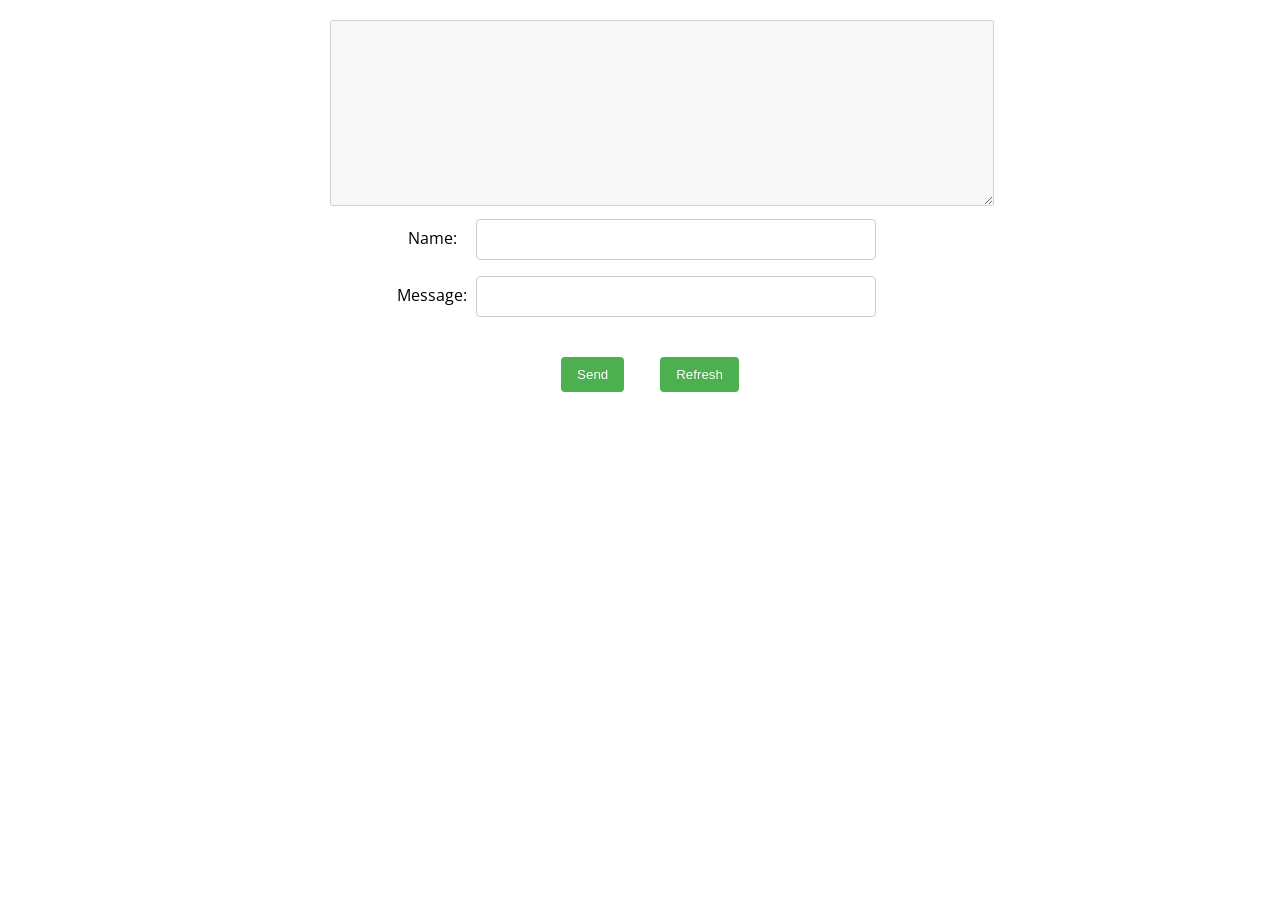
<file: 01.Messenger/index.html>
<!DOCTYPE html>
<html lang="en">

<head>
    <meta charset="UTF-8">
    <title>Messenger</title>
    <link rel="stylesheet" href="./styles.css">
</head>

<body>
    <div id="main">
        <textarea id="messages" cols="80" rows="12" disabled="true"></textarea>
        <div id="controls">
            <label for="author">Name: </label>
            <input id="author" name="author" type="text">
            <br>
            <label for="content">Message: </label>
            <input id="content" name="content" type="text">
            <input id="submit" type="button" value="Send">
            <input id="refresh" type="button" value="Refresh">
        </div>
    </div>
    <script src="app.js"></script>
</body>

</html>
</file>
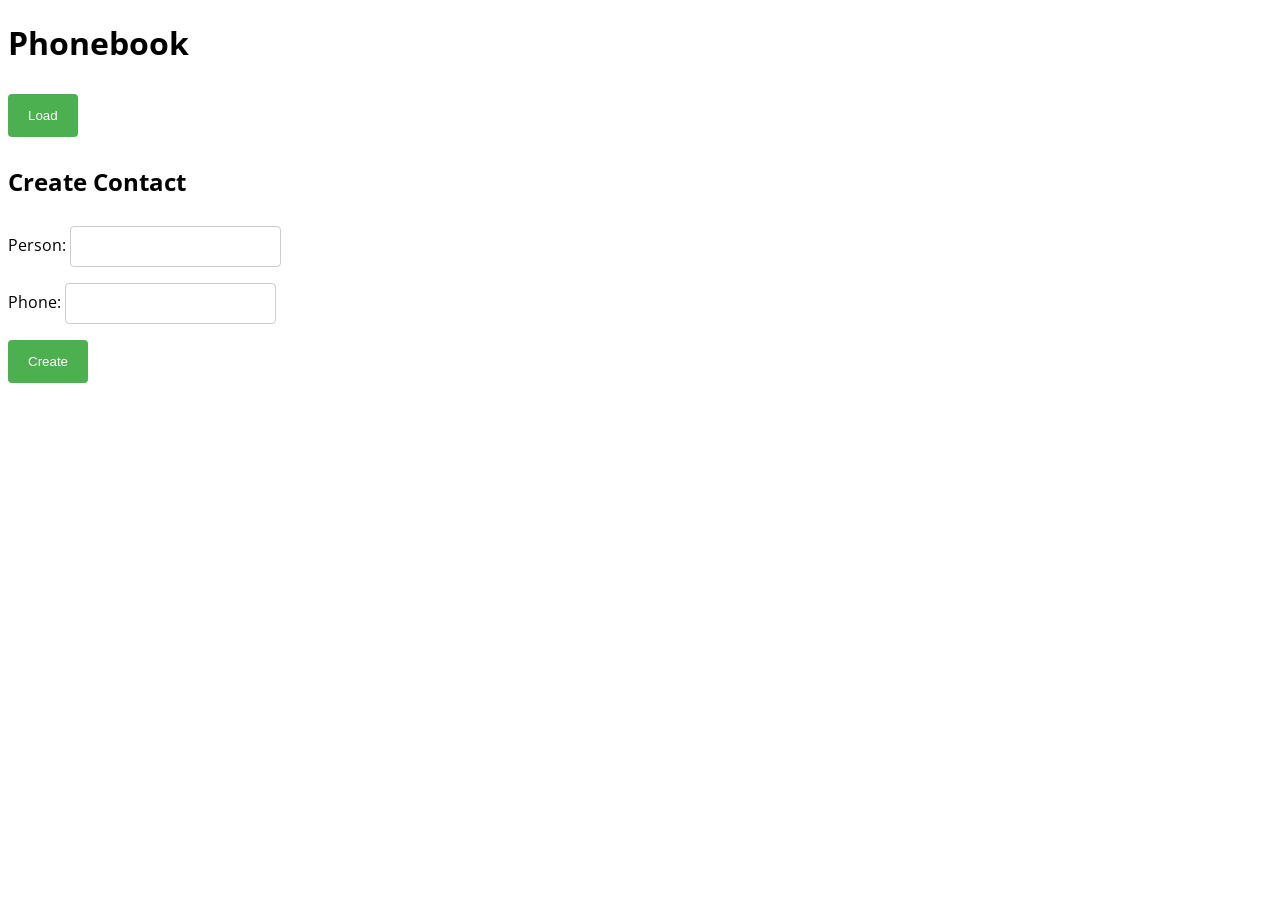
<file: 02.Phonebook/index.html>
<!DOCTYPE html>
<html lang="en">

<head>
    <meta charset="UTF-8">
    <title>Phonebook</title>
    <link rel="stylesheet" type="text/css" href="styles.css">
</head>

<body>
    <h1>Phonebook</h1>
    <ul id="phonebook"></ul>
    <button id="btnLoad">Load</button>

    <h2>Create Contact</h2>
    Person: <input type="text" id="person" />
    <br>
    Phone: <input type="text" id="phone" />
    <br>
    <button id="btnCreate">Create</button>
    <script src="app.js"></script>

</body>

</html>
</file>
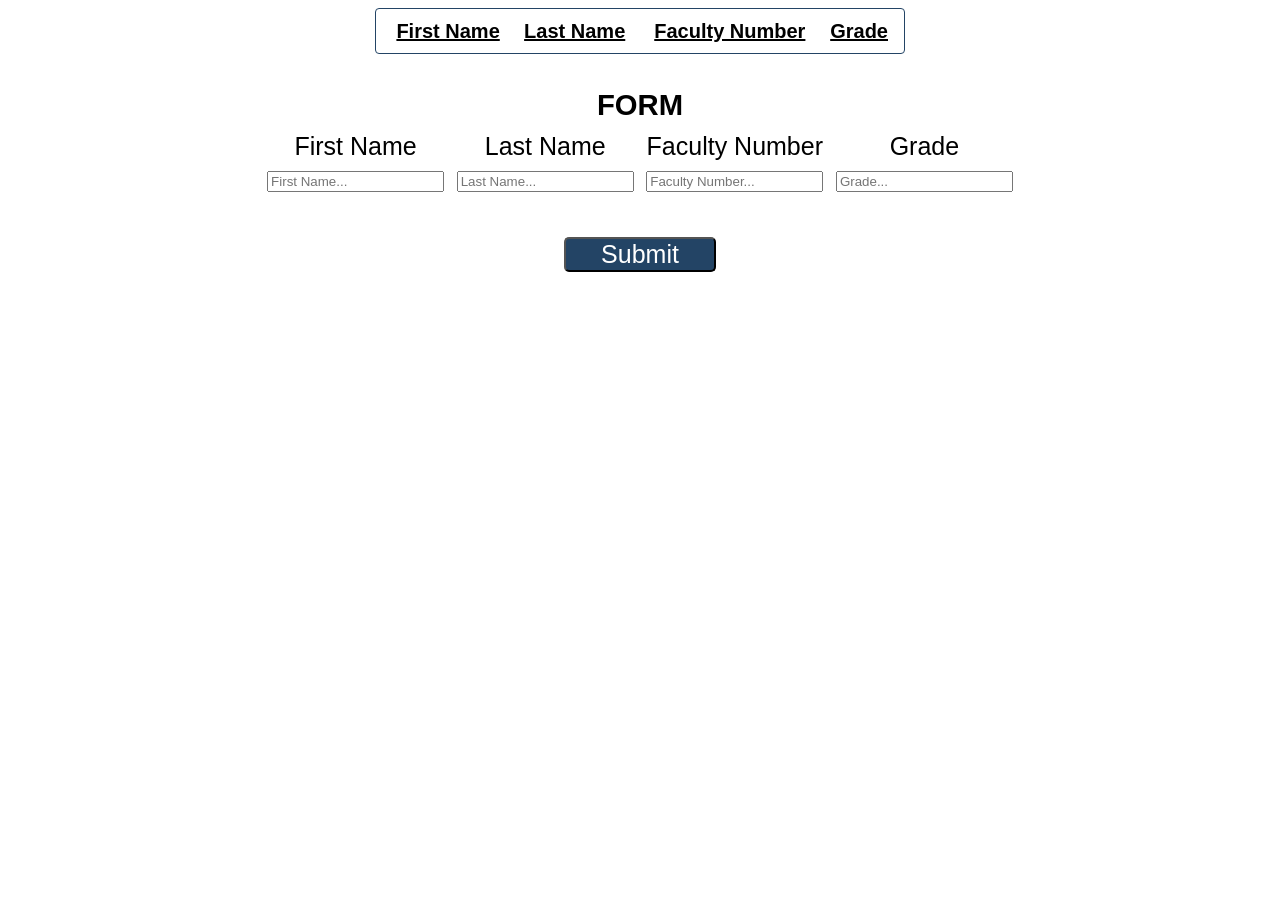
<file: 03.Students/index.html>
<!DOCTYPE html>
<html lang="en">

<head>
    <meta charset="UTF-8">
    <title>Students</title>
    <link rel="stylesheet" href="./styles.css">
</head>

<body>
    <div class="container">
        <table id="results">
            <thead>
                <tr>
                    <th>First Name</th>
                    <th>Last Name</th>
                    <th>Faculty Number</th>
                    <th>Grade</th>
                </tr>
            </thead>
            <tbody></tbody>
        </table>
        <div class="container-form">
            <h3>FORM</h3>
            <form id="form">
                <div class="labels">
                    <label>First Name</label>
                    <label>Last Name</label>
                    <label>Faculty Number</label>
                    <label>Grade</label>
                </div>
                <div class="inputs">
                    <input type="text" name="firstName" placeholder="First Name...">
                    <input type="text" name="lastName" placeholder="Last Name...">
                    <input type="text" name="facultyNumber" placeholder="Faculty Number...">
                    <input type="text" name="grade"  placeholder="Grade...">
                </div>
                <p class="notification"></p>
                <button id="submit">Submit</button>
            </form>
        </div>
    </div>

    <script src="./app.js"></script>
</body>

</html>
</file>
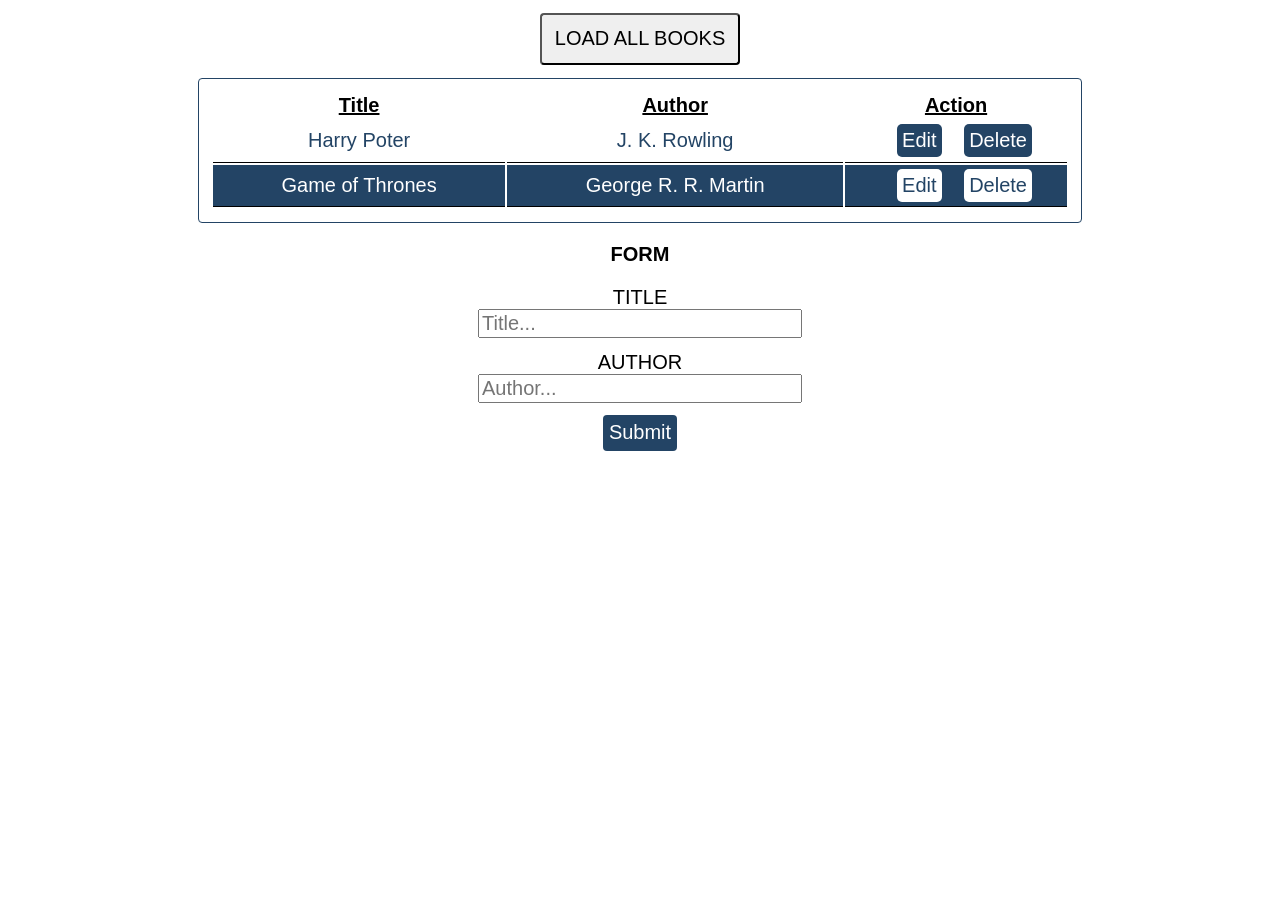
<file: 04.Book-library/index.html>
<!DOCTYPE html>
<html lang="en">
<head>
    <meta charset="UTF-8">
    <meta name="viewport" content="width=device-width, initial-scale=1.0">
    <meta http-equiv="X-UA-Compatible" content="ie=edge">
    <title>Books</title>
    <link rel="stylesheet" href="./styles.css">
</head>
<body>
    <button id="loadBooks">LOAD ALL BOOKS</button>
    <table>
        <thead>
            <tr>
                <th>Title</th>
                <th>Author</th>
                <th>Action</th>
            </tr>
        </thead>
        <tbody>
            <tr>
                <td>Harry Poter</td>
                <td>J. K. Rowling</td>
                <td>
                    <button>Edit</button>
                    <button>Delete</button>
                </td>
            </tr>
            <tr>
                <td>Game of Thrones</td>
                <td>George R. R. Martin</td>
                <td>
                    <button>Edit</button>
                    <button>Delete</button>
                </td>
            </tr>
        </tbody>
    </table>

    <form>
        <h3>FORM</h3>
        <label>TITLE</label>
        <input type="text" name="title" placeholder="Title...">
        <label>AUTHOR</label>
        <input type="text" name="author" placeholder="Author...">
        <button>Submit</button>
    </form>
    <script src="./app.js"></script>
</body>
</html>

<!--Feel free to change/update/modify the HTML Structure-->
</file>
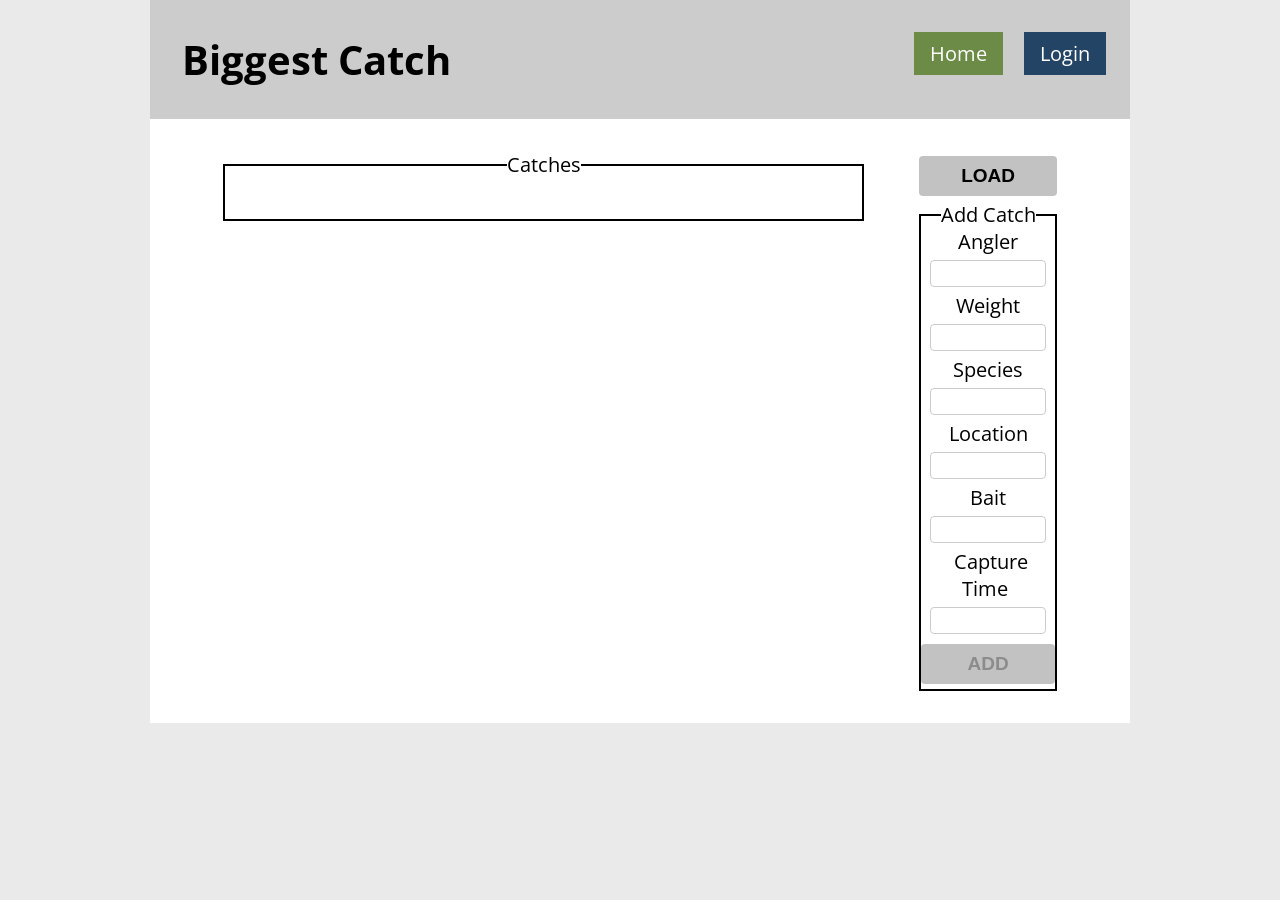
<file: 05.Fisher-Game/index.html>
<!DOCTYPE html>
<html lang="en">

<head>
    <meta charset="UTF-8">
    <meta http-equiv="X-UA-Compatible" content="IE=edge">
    <meta name="viewport" content="width=device-width, initial-scale=1.0">
    <title>Biggest Catch</title>
    <link rel="stylesheet" href="./static/styles.css">
</head>

<body>
    <header>
        <h1>Biggest Catch</h1>
        <nav>
            <a class="active">Home</a>
            <div id="guest">
                <a href="login.html">Login</a>
            </div>
        </nav>
    </header>
    <main>
        <fieldset id="main">
            <legend>Catches</legend>
            <div id="catches">
                <div class="catch">
                    <label>Angler</label>
                    <input type="text" class="angler" value="Paulo Amorim" />
                    <hr>
                    <label>Weight</label>
                    <input type="number" class="weight" value="636" />
                    <hr>
                    <label>Species</label>
                    <input type="text" class="species" value="Atlantic Blue Marlin" />
                    <hr>
                    <label>Location</label>
                    <input type="text" class="location" value="Vitória, Brazil" />
                    <hr>
                    <label>Bait</label>
                    <input type="text" class="bait" value="trolled pink" />
                    <hr>
                    <label>Capture Time</label>
                    <input type="number" class="captureTime" value="80" />
                    <hr>
                    <button disabled class="update">Update</button>
                    <button disabled class="delete">Delete</button>
                </div>
                <div class="catch">
                    <label>Angler</label>
                    <input type="text" class="angler" value="John Doe" />
                    <hr>
                    <label>Weight</label>
                    <input type="number" class="weight" value="554" />
                    <hr>
                    <label>Species</label>
                    <input type="text" class="species" value="Atlantic Blue Marlin" />
                    <hr>
                    <label>Location</label>
                    <input type="text" class="location" value="Buenos Aires, Argentina" />
                    <hr>
                    <label>Bait</label>
                    <input type="text" class="bait" value="trolled pink" />
                    <hr>
                    <label>Capture Time</label>
                    <input type="number" class="captureTime" value="120" />
                    <hr>
                    <button disabled class="update">Update</button>
                    <button disabled class="delete">Delete</button>
                </div>
            </div>
        </fieldset>
        <aside>
            <button class="load">Load</button>
            <fieldset id="addForm">
                <legend>Add Catch</legend>
                <label>Angler</label>
                <input type="text" class="angler" />
                <label>Weight</label>
                <input type="number" class="weight" />
                <label>Species</label>
                <input type="text" class="species" />
                <label>Location</label>
                <input type="text" class="location" />
                <label>Bait</label>
                <input type="text" class="bait" />
                <label>Capture Time</label>
                <input type="number" class="captureTime" />
                <button disabled class="add">Add</button>
            </fieldset>
        </aside>
    </main>
    <script src="./app.js"></script>
</body>

</html>
</file>
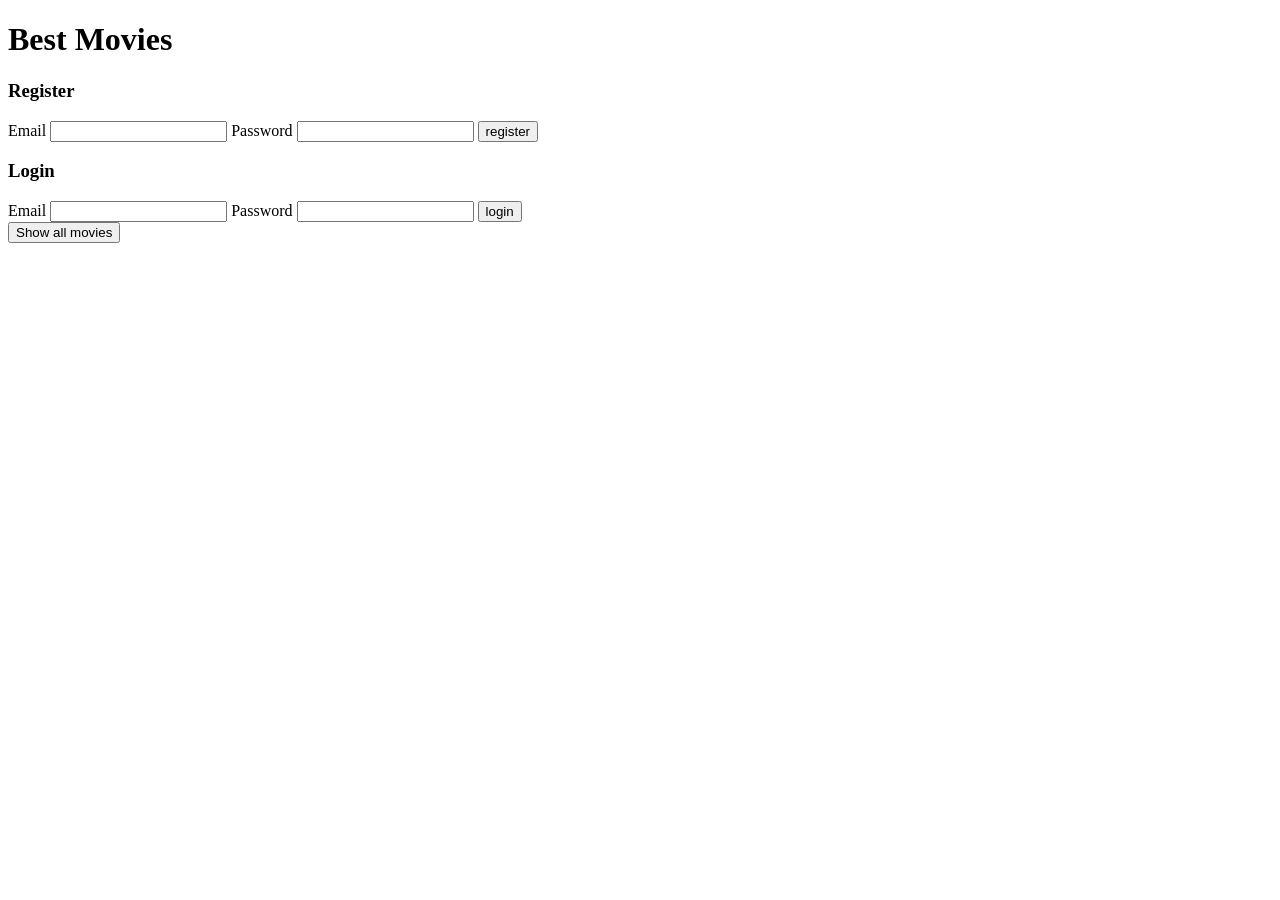
<file: register-form/index.html>
<!DOCTYPE html>
<html lang="en">

<head>
    <meta charset="UTF-8">
    <meta http-equiv="X-UA-Compatible" content="IE=edge">
    <meta name="viewport" content="width=device-width, initial-scale=1.0">
    <link rel="stylesheet" href="style.css">
    <title>Movie List</title>
</head>

<body>
    <h1>Best Movies</h1>

    <section class="register-section">
        <h3>Register</h3>
        <form id="register-form">
            <label for="email">Email</label>
            <input type="text" id="email" name="email" />
            <label for="password">Password</label>
            <input type="password" id="password" name="password" />
            <input type="submit" value="register" />
        </form>

        <h3>Login</h3>
        <form id="login-form">
            <label for="email">Email</label>
            <input type="text" id="email" name="email" />
            <label for="password">Password</label>
            <input type="password" id="password" name="password" />
            <input type="submit" value="login" />
        </form>
    </section>

    <section class="add-movie-section hide">
        <h3>Add movie</h3>
        <form id="add-movie-form">
            <label for="movie-title">Title</label>
            <input type="text" id="movie-title" name="title" />
            <label for="movie-description">Description</label>
            <textarea name="description" id="movie-description"></textarea>
            <label for="image-url">Image Url</label>
            <input type="text" id="image-url" name="imageUrl" />
            <input type="submit" value="Add Movie">
        </form>
    </section>

    <section class="all-movies">
        <button id="show-all-movies">Show all movies</button>
        <div id="movie-list"></div>
    </section>

    <script>
        let baseUrl = 'http://localhost:3030';
        let movieForm = document.getElementById('add-movie-form');
        let registerForm = document.getElementById('register-form');
        let loginForm = document.getElementById('login-form');
        let registerSection = document.querySelector('.register-section');
        let addMovieSection = document.querySelector('.add-movie-section');
        let showAllMoviesButton = document.querySelector('#show-all-movies');
        let movieListElement = document.querySelector('#movie-list');

        registerForm.addEventListener('submit', (e) => {
            e.preventDefault();

            let data = new FormData(e.currentTarget);

            fetch(`${baseUrl}/users/register`, {
                    method: 'POST',
                    headers: {
                        'Content-Type': 'application/json'
                    },
                    body: JSON.stringify({
                        email: data.get('email'),
                        password: data.get('password')
                    })
                })
                .then(res => res.json())
                .then(data => {
                    saveToken(data.accessToken)
                    console.log(data);
                    registerSection.classList.add('hide');
                    addMovieSection.classList.remove('hide');
                })
                .catch(err => {
                    console.error(err);
                })
        });

        loginForm.addEventListener('submit', (e) => {
            e.preventDefault();

            let data = new FormData(e.currentTarget);

            fetch(`${baseUrl}/users/login`, {
                    method: 'POST',
                    headers: {
                        'Content-Type': 'application/json'
                    },
                    body: JSON.stringify({
                        email: data.get('email'),
                        password: data.get('password')
                    })
                })
                .then(res => res.json())
                .then(data => {
                    saveToken(data.accessToken)
                    console.log(data);
                    registerSection.classList.add('hide');
                    addMovieSection.classList.remove('hide');
                })
                .catch(err => {
                    console.error(err);
                })
        });

        movieForm.addEventListener('submit', (e) => {
            e.preventDefault();

            let formData = new FormData(e.currentTarget);

            let title = formData.get('title');
            let description = formData.get('description');
            let imageUrl = formData.get('imageUrl');
            let token = getToken();

            fetch(`${baseUrl}/data/movies`, {
                    method: 'POST',
                    headers: {
                        'Content-Type': 'application/json',
                        'X-Authorization': token
                    },
                    body: JSON.stringify({
                        title,
                        description,
                        imageUrl,
                    }),
                })
                .then(res => res.json())
                .then(data => {
                    console.log(data);
                })
                .catch(err => {
                    console.log('There is a problem with fetch request');
                })

            e.currentTarget.reset();
        });

        showAllMoviesButton.addEventListener('click', () => {
            fetch(`${baseUrl}/data/movies`)
                .then(res => res.json())
                .then(movies => {
                    movies.forEach(movie => {
                        let movieElement = document.createElement('article');
                        let headerElement = document.createElement('h4');
                        headerElement.textContent = movie.title;
                        let contentElement = document.createElement('p');
                        let posterElement = document.createElement('img');
                        posterElement.setAttribute('src', movie.imageUrl);
                        contentElement.textContent = movie.description;

                        movieElement.appendChild(headerElement);
                        movieElement.appendChild(posterElement);
                        movieElement.appendChild(contentElement);
                        movieListElement.appendChild(movieElement);
                    });
                });
        });

        function saveToken(token) {
            localStorage.setItem('auth_token', token)
        }

        function getToken() {
            let token = localStorage.getItem('auth_token');

            return token;
        }
    </script>
</body>

</html>
</file>
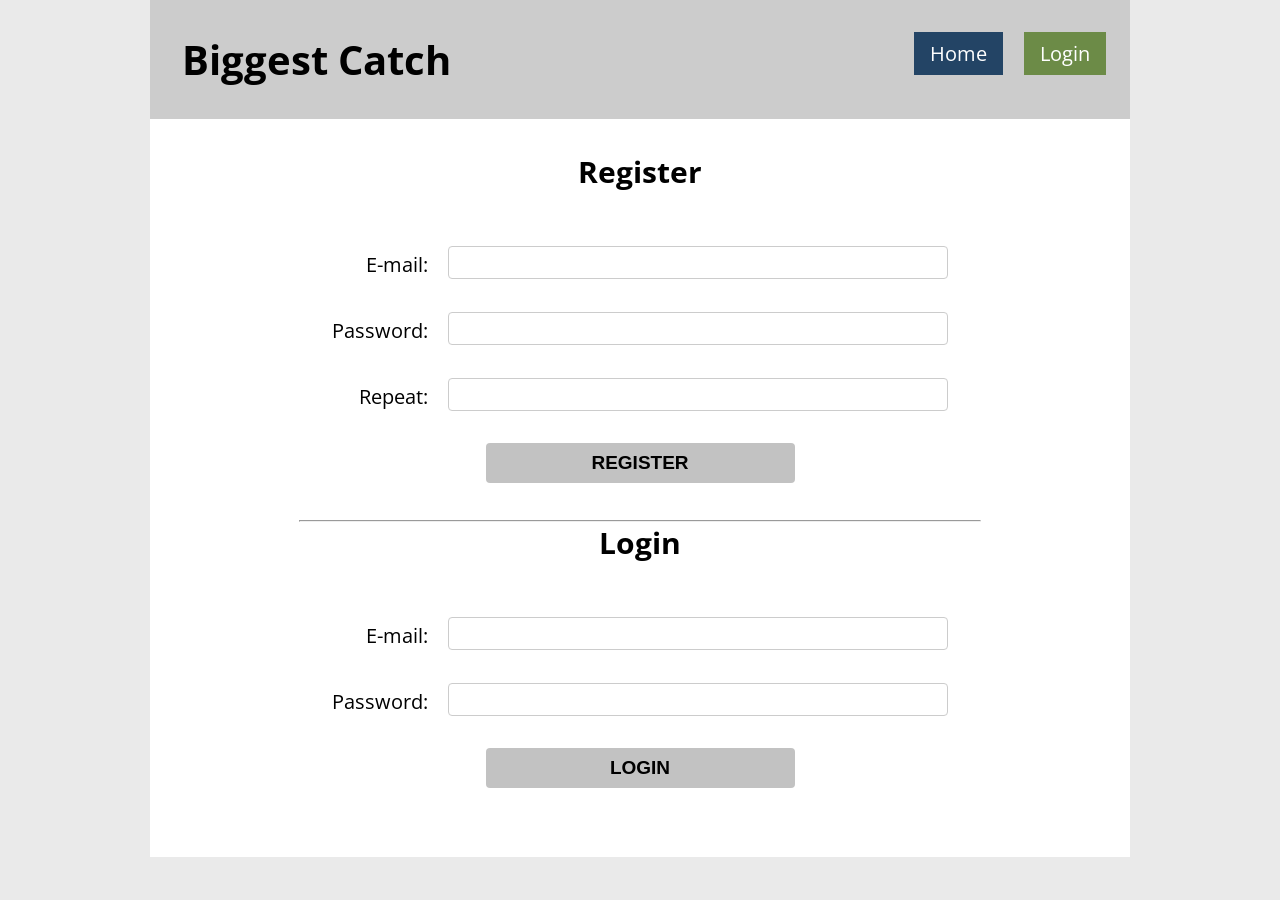
<file: 05.Fisher-Game/login.html>
<!DOCTYPE html>
<html lang="en">

<head>
    <meta charset="UTF-8">
    <meta http-equiv="X-UA-Compatible" content="IE=edge">
    <meta name="viewport" content="width=device-width, initial-scale=1.0">
    <title>Biggest Catch</title>
    <link rel="stylesheet" href="./static/styles.css">
    <link rel="stylesheet" href="./static/login.css">
</head>

<body>
    <header>
        <h1>Biggest Catch</h1>
        <nav>
            <a href="index.html">Home</a>
            <div id="guest">
                <a href="login.html" class="active">Login</a>
            </div>
        </nav>
    </header>
    <main>
        <div id="container">
            <div id="exercise">
                <div class="wrapper">
                    <div class="card-wrapper">
                        <div class="row">
                            <div class="col-md-12">
                                <h2>Register</h2>
                                <form id="register-form" action="/register" method="post">
                                    <label>E-mail: <input type="text" name="email"></label>
                                    <label>Password: <input type="password" name="password"></label>
                                    <label>Repeat: <input type="password" name="rePass"></label>
                                    <button>Register</button>
                                </form>
                                <hr>
                                <h2>Login</h2>
                                <form id="login-form" action="/login" method="post">
                                    <label>E-mail: <input type="text" name="email"></label>
                                    <label>Password: <input type="password" name="password"></label>
                                    <button>Login</button>
                                </form>
                            </div>
                        </div>
                    </div>
                </div>

                <!-- <textarea rows="4" cols="50" disabled></textarea>
                <button>Buy</button> -->
            </div>
        </div>
    </main>
</body>
<script src="login.js"></script>
</html>
</file>
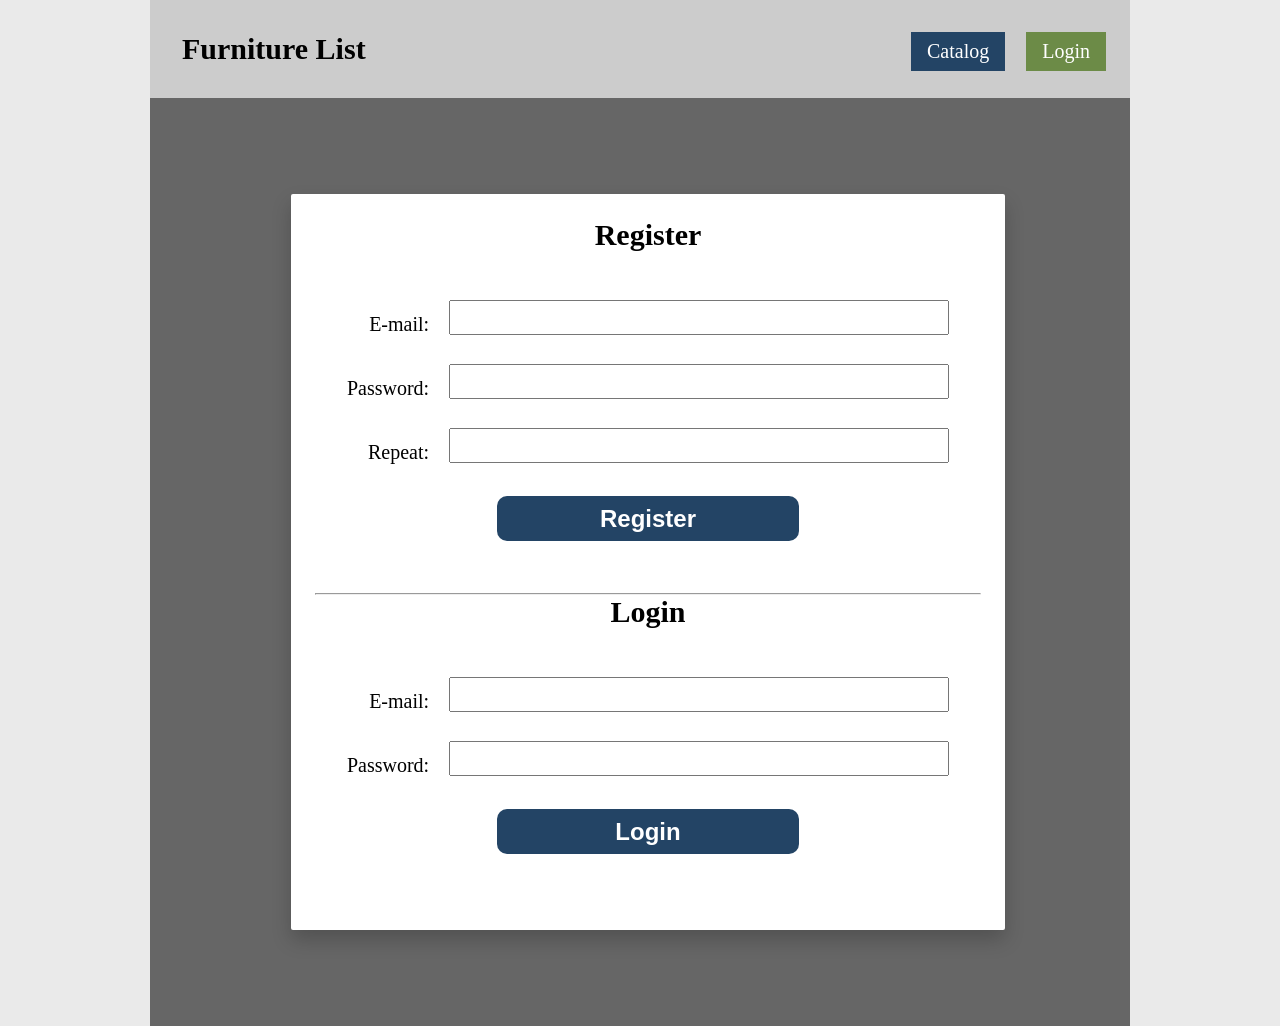
<file: 06.Furniture/login.html>
<!DOCTYPE html>
<html lang="en">

<head>
    <link rel="stylesheet" href="static/style.css">
    <title>FURNITURE</title>
</head>

<body>
    <header>
        <h1>Furniture List</h1>
        <nav>
            <a href="home.html">Catalog</a>
            <!-- <div id="user">
                <a href="create.html">Create Product</a>
                <a id="logoutBtn" href="javascript:void(0)">Logout</a>
            </div> -->
            <div id="guest">
                <a href="login.html" class="active">Login</a>
                <!-- <a href="register.html" class="active">Register</a> -->
            </div>
        </nav>
    </header>
    <main>
        <div id="container">
            <div id="exercise">
                <!-- <h1>Furniture List</h1>
                <textarea rows="5" cols="50"></textarea>
                <button>Generate</button> -->

                <div class="wrapper">
                    <div class="card-wrapper">
                        <div class="row">
                            <div class="col-md-12">
                                <h2>Register</h2>
                                <form action="/register" method="post">
                                    <label>E-mail: <input type="text" name="email"></label>
                                    <label>Password: <input type="password" name="password"></label>
                                    <label>Repeat: <input type="password" name="rePass"></label>
                                    <button>Register</button>
                                </form>
                                <hr>
                                <h2>Login</h2>
                                <form action="/login" method="post">
                                    <label>E-mail: <input type="text" name="email"></label>
                                    <label>Password: <input type="password" name="password"></label>
                                    <button>Login</button>
                                </form>
                            </div>
                        </div>
                    </div>
                </div>

                <!-- <textarea rows="4" cols="50" disabled></textarea>
                <button>Buy</button> -->
            </div>
        </div>
    </main>
    <script src="solution.js"></script>
</body>

</html>
</file>
<file: 01.Messenger/styles.css>
@import url(https://fonts.googleapis.com/css?family=Open+Sans);
input[type=text] {
    padding: 12px 20px;
    margin: 8px 0;
    display: inline-block;
    border: 1px solid #ccc;
    border-radius: 4px;
    box-sizing: border-box;
}
input[type=button] {
    background-color: #4CAF50;
    color: white;
    padding: 10px 16px;
    border: none;
    border-radius: 4px;
    cursor: pointer;
    display: block;
}
input[type=button]:hover {
    background-color: #45a049;
}
body {
    margin: auto;
    text-align: center;
    padding: 20px;
    font-family: 'Open Sans', serif;
}
label {
    display: inline-block;
    width: 5em;
}
#author,
#content {
    width: 30em;
}
#controls {
    width: 38em;
}
#submit, #refresh {
    display: inline-block;
}
#submit { 
    margin: 32px;
}

#main{
	width: 50%;
	margin: 0 auto;
}
</file>
<file: 02.Phonebook/styles.css>
@import url(https://fonts.googleapis.com/css?family=Open+Sans);
input[type=text] {

  padding: 12px 20px;
  margin: 8px 0;
  display: inline-block;
  border: 1px solid #ccc;
  border-radius: 4px;
  box-sizing: border-box;
}

button {
  background-color: #4CAF50;
  color: white;
  padding: 14px 20px;
  margin: 8px 0;
  border: none;
  border-radius: 4px;
  cursor: pointer;
}

button:hover {
  background-color: #45a049;
}

body{
   font-family: 'Open Sans',serif;
}
</file>
<file: 03.Students/styles.css>
body{
    font-family: 'Gill Sans', 'Gill Sans MT', Calibri, 'Trebuchet MS', sans-serif;
    font-size: 20px;
}
.container {
    width: 60%;
    text-align: center;
    margin: 0 auto;
}

table{
    border:1px solid #234465;
    padding: 1%;
    margin: 0 auto;
    width: 70%;
    border-radius: 4px;
}
table th{
    text-decoration: underline;
    text-align: center;
}
table tbody td{
    text-align: left;
    border-bottom:1px solid black;
    padding: 0.5%;
}

table tbody tr:nth-child(even){
    background-color: #234465;
    color: white
}

table tbody tr:nth-child(odd){
    color: #234465;
    border-bottom: 1px solid black;
}

table tbody tr:nth-child(odd) button{
    background: #234465;
    color:white;
}

table tbody tr:nth-child(even) button{
    background: white;
    color:#234465;
}

table tr:hover{
    text-decoration: underline;
}
.button-right {
    text-align: center;
}

button {
    font-size: 25px;
    background-color: #234465;
    color: white;
    border-radius: 5px;
    width: 20%;
    height: 35%;
    margin-top: 10px;
}

button:hover {
    color: red;
    cursor: pointer;
}

.container-form {
    padding-top: 25px;
    font-size: 25px;
    text-align: center;
}
.container-form h3{
    margin: 10px auto;
    padding: 0;
}
.inputs, .labels {
    display: grid;
    grid-template-columns: 1fr 1fr 1fr 1fr;
}
.inputs input {
    margin: 10px auto;
}
</file>
<file: 04.Book-library/styles.css>
*{
    font-family: 'Gill Sans', 'Gill Sans MT', Calibri, 'Trebuchet MS', sans-serif;
    font-size: 20px;
}

table{
    border:1px solid #234465;
    padding: 1%;
    margin: 0 auto;
    width: 70%;
    border-radius: 4px;
}
table th{
    text-decoration: underline;
    text-align: center;
}
table tbody td{
    text-align: center;
    border-bottom:1px solid black;
    padding: 0.5%;
}

table tbody tr:nth-child(even){
    background-color: #234465;
    color: white
}

table tbody tr:nth-child(odd){
    color: #234465;
    border-bottom: 1px solid black;
}

table tbody tr:nth-child(odd) button{
    background: #234465;
    color:white;
}

table tbody tr:nth-child(even) button{
    background: white;
    color:#234465;
}

table tr td:not(:last-child):hover{
    text-decoration: underline;
}

table button{
    border: none;
    padding: 5px;
    border-radius: 5px;
    margin-left: 8%;
}

table button:hover{
    text-decoration: underline;
}

button#loadBooks{
    margin: 0 auto;
    display:block;
    padding:1%;
    margin-top: 1%;
    margin-bottom: 1%;
    border-radius: 4px;
}


label, input{
    display:block;
    margin: 0 auto;
}

form input{
    margin-bottom: 1%;
    width: 25%;
}

form{
    display: block;
    margin: 0 auto;
    text-align: center;
}

form button{
    margin: 0 auto;
    display:block;
    margin-top: 1%;
    margin-bottom: 1%;
    border-radius: 4px;
    background-color: #234465;
    color:white;
    border: none;
    padding: 0.5%;
}
</file>
<file: 05.Fisher-Game/static/styles.css>
@import url(https://fonts.googleapis.com/css?family=Open+Sans);
* {
    margin: 0;
    padding: 0;
    box-sizing: border-box;
}

body {
    font-family: 'Open Sans', serif;
    background: #eaeaea;
    text-align: center;
    font-size: 20px;
    width: 980px;
    margin: auto;
}

header {
    padding: 32px;
    background-color: #cccccc;
    position: relative;
    display: flex;
}

nav {
    display: inline-block;
    position: absolute;
    right: 16px;
    text-align: right;
}

nav div {
    display: inline-block;
}

nav a {
    display: inline-block;
    background: #234465;
    color: white;
    padding: 8px 16px;
    margin: 0 8px;
    text-decoration: none;
}

nav a:hover {
    background-color: #6c8b47;
    color: white;
}

a.active {
    background-color: #6c8b47;
    color: white;
}

main {
    background-color: #fff;
    padding: 32px;
}

h1 {
    text-align: center;
}

div {
    display: inline-block;
    /* width: 45%; */
}

aside {
    width: 15%;
    display: inline-block;
}

button {
    background-color: rgba(66, 66, 66, 0.32);
    border: none;
    outline: none;
    cursor: pointer;
    text-transform: uppercase;
    font-weight: bold;
    font-size: 19px;
    width: 100%;
    margin: 5px 0;
    padding: 9px 0;
    border-radius: 4px;
}

fieldset {
    display: inline-table;
    vertical-align: top;
    border: 2px solid black;
}

fieldset#main {
    width: 70%;
    margin: 0 50px 0 0;
    padding-bottom: 14px;
}

input {
    padding: 5px 6px;
    margin: 5px 0;
    display: inline-block;
    border: 1px solid #ccc;
    border-radius: 4px;
    width: 87%;
}

label {
    margin: 5px;
    border: 1px solid white;
}

hr {
    display: block;
}

.catches {
    text-align: center;
}

.catch {
    border: 1px solid black;
    width: 30%;
}

.row {
    display: -ms-flexbox;
    display: flex;
    -ms-flex-wrap: wrap;
    flex-wrap: wrap;
    margin-right: -15px;
    margin-left: -15px;
}

.col-md-12 {
    position: relative;
    width: 100%;
    min-height: 1px;
    padding-right: 15px;
    padding-left: 15px;
}
</file>
<file: register-form/style.css>
.hide {
    display: none;
}
</file>
<file: 05.Fisher-Game/static/login.css>
form {
  padding: 32px;
}

label {
  display: block;
  position: relative;
  margin: 16px 0;
  text-align: right;
  padding-right: 520px;
  line-height: 48px;
}

input[type="text"], input[type="password"], textarea {
  position: absolute;
  right: 0px;
  width: 500px;
  padding: 8px;
}

textarea {
  height: 300px;
  resize: none;
}

.ml {
  height: 300px;
}

input[type="submit"] {
  display: block;
  border: none;
  margin: auto;
  background: #234465;
  color: white;
  padding: 8px 16px;
  text-decoration: none;
  font-size: 1.5rem;
}

input[type="submit"]:hover {
  background-color: #6c8b47;
  color: white;
  cursor: pointer;
}

button {
  width: 50%;
}
</file>
<file: 06.Furniture/static/style.css>
* {
  margin: 0;
  padding: 0;
  box-sizing: border-box;
}

body {
  background: #eaeaea;
  text-align: center;
  font-size: 20px;
  width: 980px;
  margin: auto;
}

#exercise {
  display: inline-block;
  padding: 1rem 0 1rem 1rem;
}

header {
  padding: 32px;
  background-color: #cccccc;
  position: relative;
  display: flex;
}

h1 {
  font-size: 150%;
  display: inline;
  text-align: left;
}

main {
  background-color: #666666;
  padding: 32px;
}

nav {
  display: inline-block;
  position: absolute;
  right: 16px;
  text-align: right;
}

nav div {
  display: inline-block;
}

nav a {
  display: inline-block;
  background: #234465;
  color: white;
  padding: 8px 16px;
  margin: 0 8px;
  text-decoration: none;
}

nav a:hover {
  background-color: #6c8b47;
  color: white;
}

a.active {
  background-color: #6c8b47;
  color: white;
}

main {
  background-color: #666666;
  padding: 32px;
}

.wrapper {
  width: 100%;
  max-width: 800px;
  margin: 48px auto;
}

.card-wrapper {
  border-radius: 2px;
  padding: 24px;
  background: white;
  box-shadow: rgba(0, 0, 0, 0.2) 0px 10px 20px;
  margin-bottom: 48px;
}

.wrapper table {
  margin-top: 24px;
  vertical-align: center;
}

.wrapper table img {
  max-width: 80px;
  max-height: 80px;
}

.wrapper table td {
  vertical-align: middle;
}

#exercise button {
  display: block;
  width: 50%;
  background: #234465;
  color: white;
  border: none;
  height: 5vh;
  border-radius: 10px;
  font-weight: bold;
  margin: 20px auto;
  padding: 8px 16px;
  text-decoration: none;
  font-size: 1.5rem;
}

button:hover {
  cursor: pointer;
  background-color: #6c8b47;
  color: white;
}

.row {
  display: -ms-flexbox;
  display: flex;
  -ms-flex-wrap: wrap;
  flex-wrap: wrap;
  margin-right: -15px;
  margin-left: -15px;
}

.col-md-12 {
  position: relative;
  width: 100%;
  min-height: 1px;
  padding-right: 15px;
  padding-left: 15px;
}

.table {
  width: 100%;
  max-width: 100%;
  margin-bottom: 1rem;
  background-color: transparent;
}

.table td, .table th {
  padding: .75rem;
  vertical-align: top;
  border-top: 1px solid #dee2e6;
}

.table thead th {
  vertical-align: bottom;
  border-bottom: 2px solid #dee2e6;
}

form {
  padding: 32px;
}

label {
  display: block;
  position: relative;
  margin: 16px 0;
  text-align: right;
  padding-right: 520px;
  line-height: 48px;
}

input[type="text"], input[type="password"], textarea {
  position: absolute;
  right: 0px;
  width: 500px;
  padding: 8px;
}

textarea {
  height: 300px;
  resize: none;
}

.ml {
  height: 300px;
}

input[type="submit"] {
  display: block;
  border: none;
  margin: auto;
  background: #234465;
  color: white;
  padding: 8px 16px;
  text-decoration: none;
  font-size: 1.5rem;
}

input[type="submit"]:hover {
  background-color: #6c8b47;
  color: white;
  cursor: pointer;
}

.orders{
  margin: 20px auto;
}

span{
  font-weight: bold;
}
</file>
